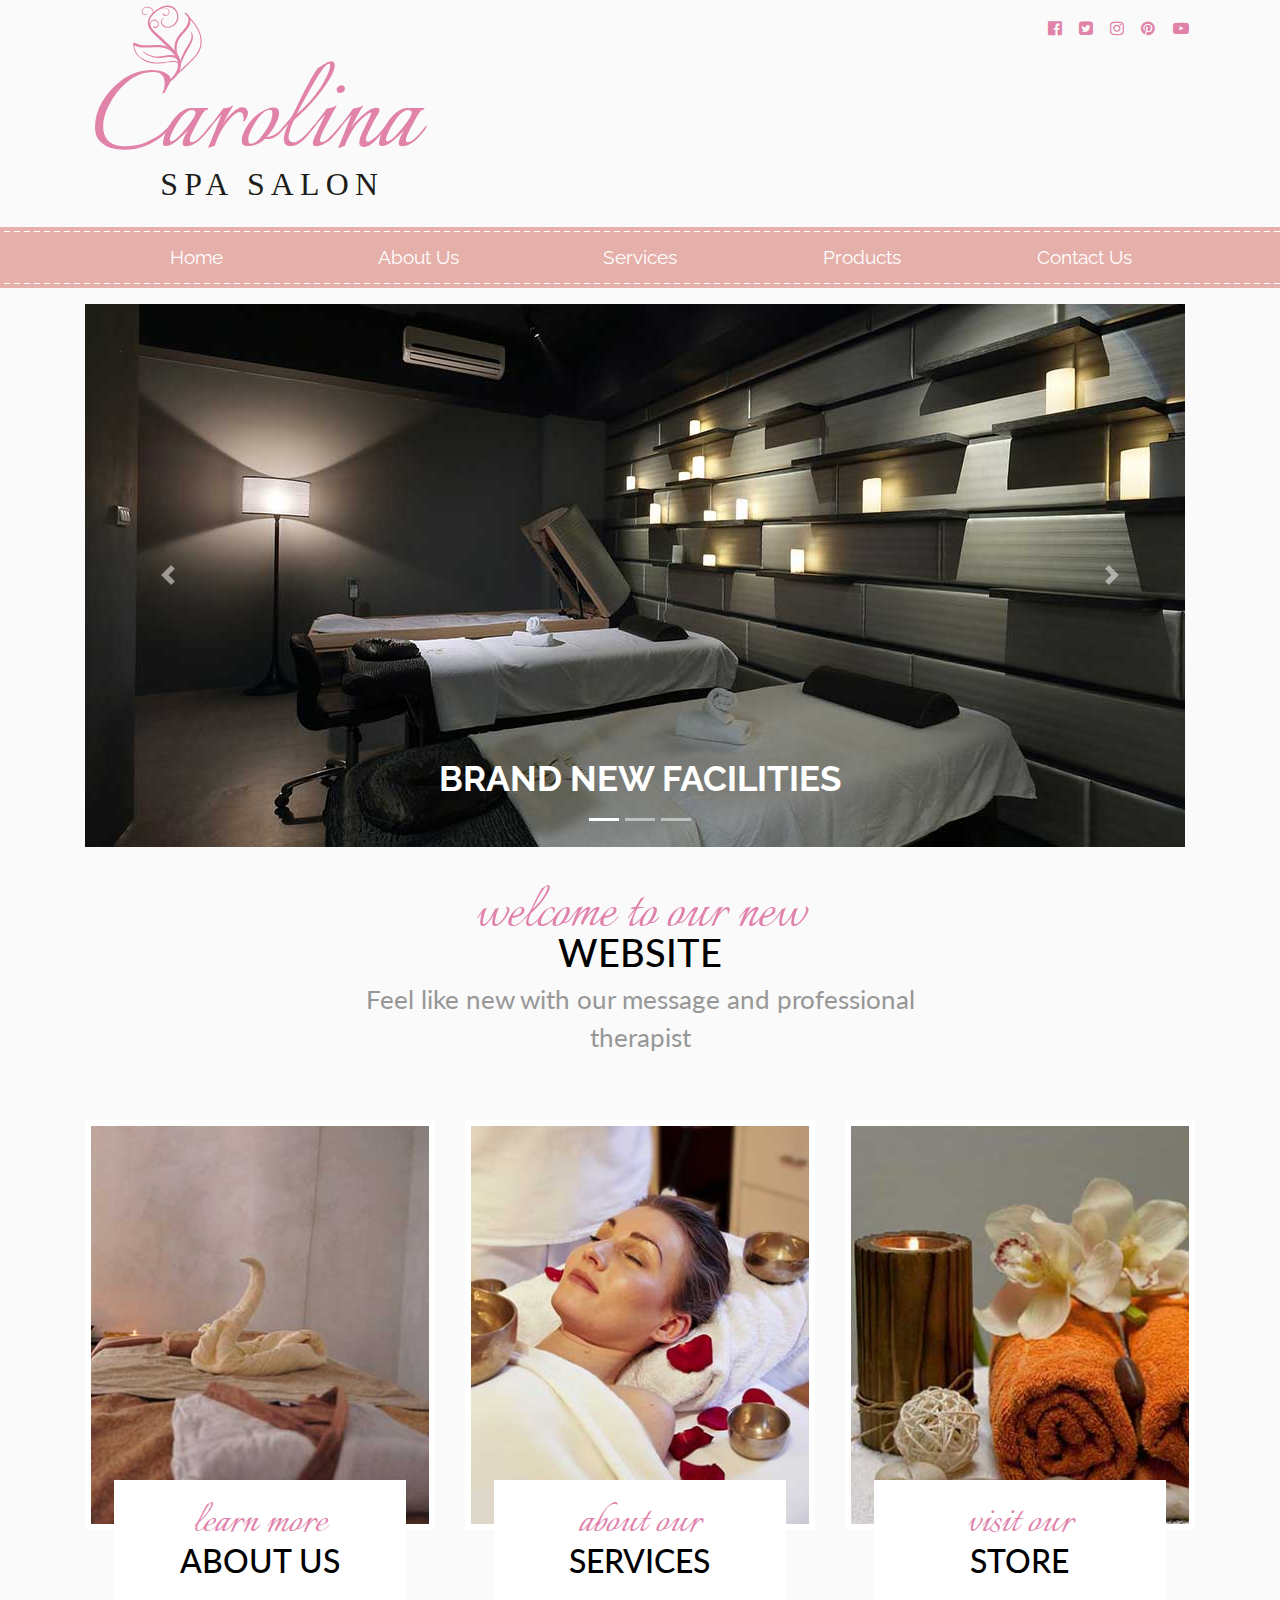
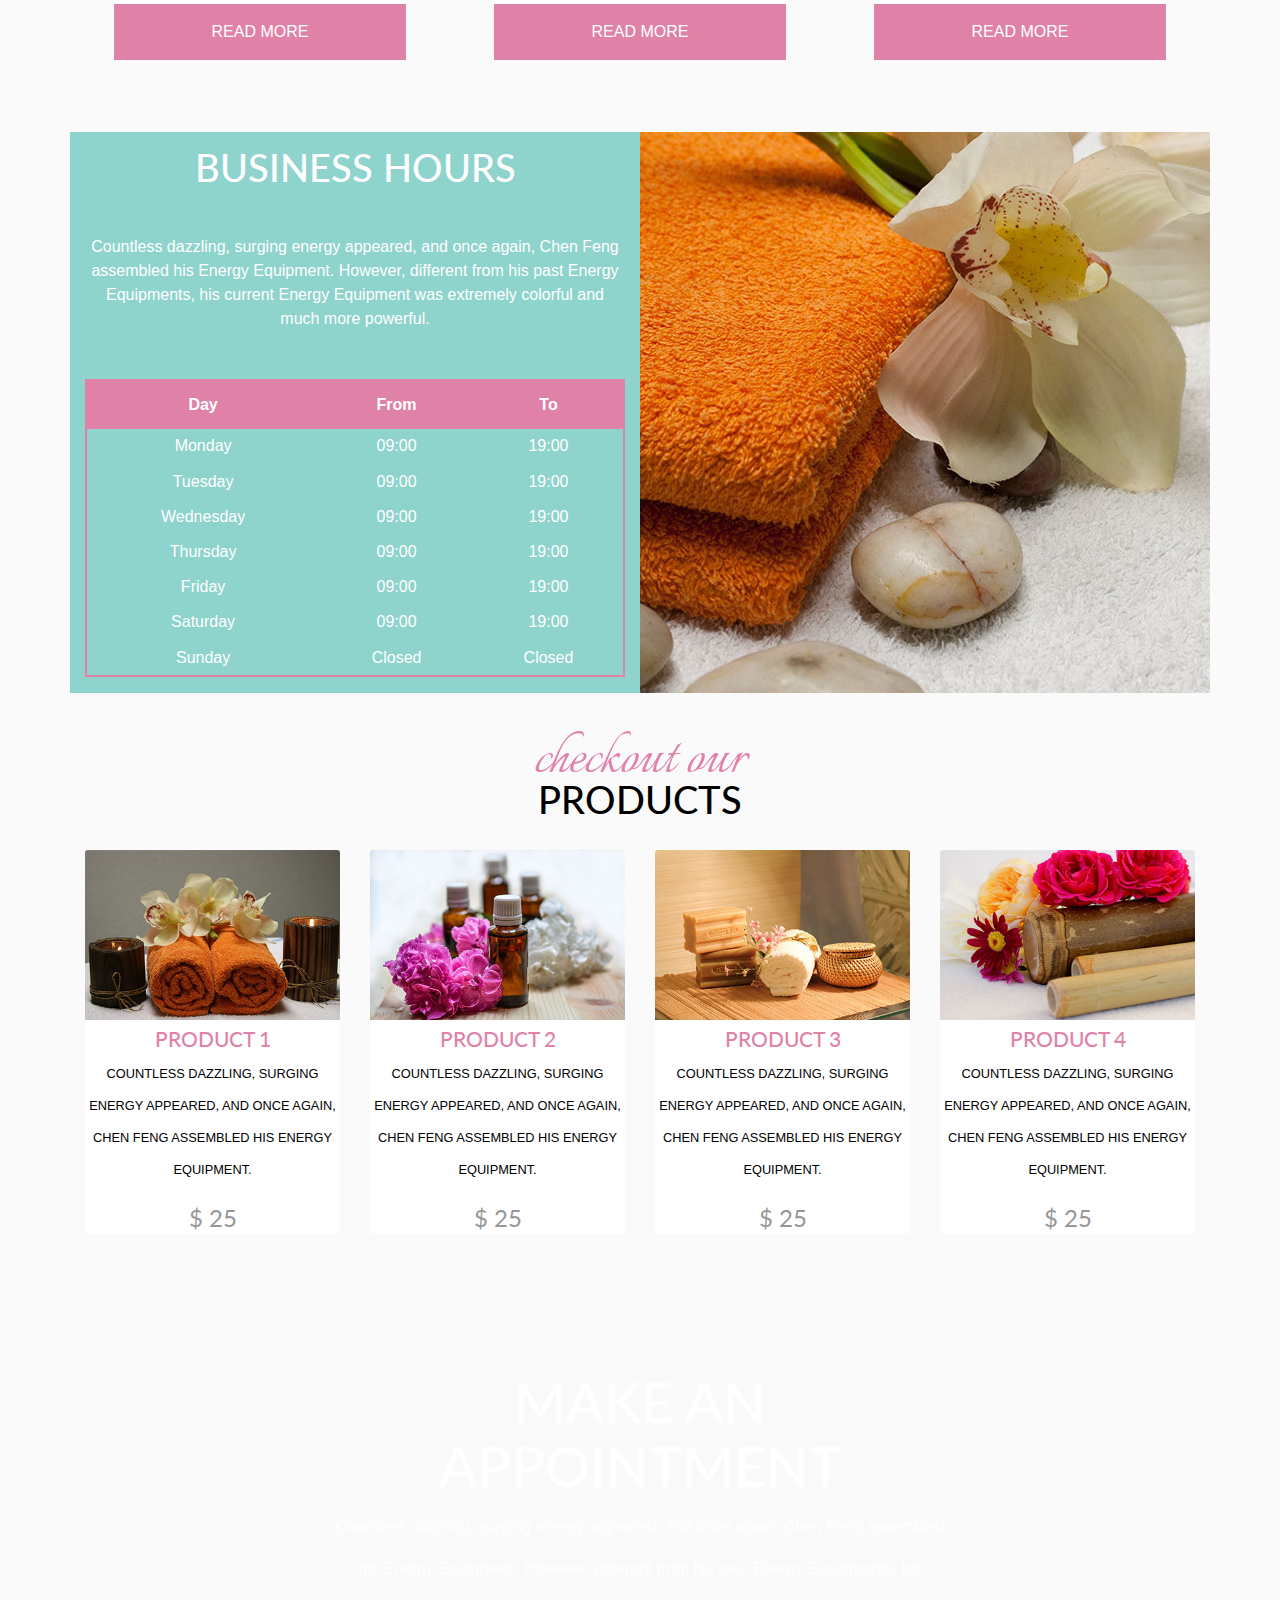
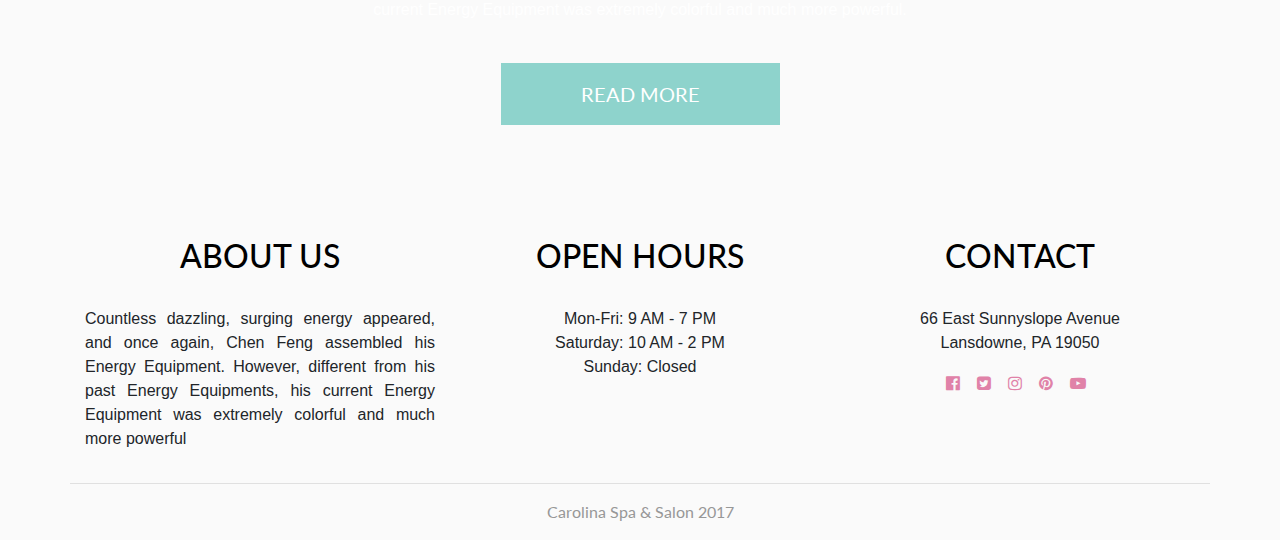
<file: index.html>
<!DOCTYPE html>
<html lang="en">
  <head>
    <meta charset="utf-8">
    <meta http-equiv="X-UA-Compatible" content="IE=edge">
    <meta name="viewport" content="width=device-width, initial-scale=1, shrink-to-fit=no">
    <link rel="stylesheet" href="css/bootstrap.min.css">
    <link rel="stylesheet" href="css/fontawesome.min.css">
    <link rel="stylesheet" href="css/fontawesome-all.min.css">
    <link rel="stylesheet" href="https://cdnjs.cloudflare.com/ajax/libs/font-awesome/4.7.0/css/font-awesome.min.css">
    <link href="https://fonts.googleapis.com/css?family=Italianno|Lato:400,700,900|Raleway:400,700" rel="stylesheet">
    <link rel="stylesheet" href="css/styles.css">
  </head>
  <body>
    <header class="site-header container">
      <div class="row justify-content-between">
        <div class="col-8 offset-2 col-lg-4 offset-lg-0">
          <img src="img/logo.svg" class="img-fluid mx-auto d-block">
        </div>
        <div class="col-12 col-lg-4">
          <nav class="socials text-center text-md-right pt-3">
            <ul class="">
              <li><a href="http://facebook.com"><span class="sr-only">Facebook</span></a></li>
              <li><a href="http://twitter.com"><span class="sr-only">Twitter</span></a></li>
              <li><a href="http://instagram.com"><span class="sr-only"> Instragram</span></a></li>
              <li><a href="http://pinterest.com"><span class="sr-only"> Pinterest</span></a></li>
              <li><a href="http://youtube.com"><span class="sr-only"> Youtube</span></a></li>
            </ul>
          </nav>
        </div>
      </div>
    </header>

    <div class="navigation mt-4 py-1">
      <nav class="main-nav py-1">
        <div class="container">
          <ul class="nav nav-justified flex-column flex-sm-row">
            <li class="nav-item">
              <a href="index.html" class="nav-link">Home</a>
            </li>
            <li class="nav-item">
              <a href="about.html" class="nav-link">About Us</a>
            </li>
            <li class="nav-item">
              <a href="#" class="nav-link">Services</a>
            </li>
            <li class="nav-item">
              <a href="#" class="nav-link">Products</a>
            </li>
            <li class="nav-item">
              <a href="#" class="nav-link">Contact Us</a>
            </li>
          </ul>
        </div>        
      </nav>
    </div>

    <div class="container">
      <div id="main-slider" class="carousel slide mt-3" data-ride="carousel">
        <ol class="carousel-indicators">
          <li data-target="#main-slider" data-slide-to="0" class="active"></li>
          <li data-target="#main-slider" data-slide-to="1"></li>
          <li data-target="#main-slider" data-slide-to="2"></li>
        </ol>

        <div class="carousel-inner" role="listbox">
          <div class="carousel-item active">
            <img src="img/slide_01.jpg" class="d-block img-fluid" alt="our facilities">
            <div class="carousel-caption d-none d-md-block">
              <h3 class="text-uppercase">Brand new Facilities</h3>
            </div>
          </div><!-- carousel item -->
          <div class="carousel-item">
            <img src="img/slide_02.jpg" class="d-block img-fluid" alt="our facilities">
            <div class="carousel-caption d-none d-md-block">
              <h3 class="text-uppercase">Learn About our Services</h3>
            </div>
          </div><!-- carousel item -->
          <div class="carousel-item">
            <img src="img/slide_03.jpg" class="d-block img-fluid" alt="our facilities">
            <div class="carousel-caption d-none d-md-block">
              <h3 class="text-uppercase">New Website 2 for 1 in all services</h3>
            </div>
          </div><!-- carousel item -->
        </div><!-- carousel inner -->

        <a href="#main-slider" class="carousel-control-prev" data-slide="prev">
          <span class="carousel-control-prev-icon" aria-hidden="true"></span>
          <span class="sr-only">Previous</span>
        </a>
        <a href="#main-slider" class="carousel-control-next" data-slide="next">
          <span class="carousel-control-next-icon" aria-hidden="true"></span>
          <span class="sr-only">Next</span>
        </a>
      </div>
    </div>



    <section class="new-website py-5">
      <h2 class="text-center text-uppercase"><span class="text-lowercase"> Welcome to our new</span> website</h2>
      <p class="text-center">Feel like new with our message and professional <br> therapist</p>
    </section>
    
    <div class="container pb-5">
      <div class="row">
        <div class="col-md-4 col-12 text-center mb-4 mb-md-4">
          <div class="image-links">
            <img class="img-fluid" src="img/service_01.jpg">
            <div class="row no-gutters">
              <div class="col-8 offset-2 col-md-10 offset-md-1 image-info pt-4">
                <h3 class="text-center text-uppercase"><span class="text-lowercase"> Learn more </span> about us</h3>
                <a href="#" class="btn btn-success text-uppercase btn-block mt-4 py-3">Read more</a>
              </div>
            </div>
          </div>
        </div><!-- col-md-4 -->
        <div class="col-md-4 col-12 text-center mb-4 mb-md-4">
          <div class="image-links">
            <img class="img-fluid" src="img/service_02.jpg">
            <div class="row no-gutters">
              <div class="col-8 offset-2 col-md-10 offset-md-1 image-info pt-4">
                <h3 class="text-center text-uppercase"><span class="text-lowercase"> About our </span> Services</h3>
                <a href="#" class="btn btn-success text-uppercase btn-block mt-4 py-3">Read more</a>
              </div>
            </div>
          </div>
        </div><!-- col-md-4 -->
        <div class="col-md-4 col-12 text-center mb-4 mb-md-4">
          <div class="image-links">
            <img class="img-fluid" src="img/service_03.jpg">
            <div class="row no-gutters">
              <div class="col-8 offset-2 col-md-10 offset-md-1 image-info pt-4">
                <h3 class="text-center text-uppercase"><span class="text-lowercase"> Visit our</span> Store</h3>
                <a href="#" class="btn btn-success text-uppercase btn-block mt-4 py-3">Read more</a>
              </div>
            </div>
          </div>
        </div><!-- col-md-4 -->
      </div>
    </div>

    <div class="business-hours">
      <div class="container">
        <div class="row">
          <div class="col-md-6 pt-3 first-div">
            <h2 class="text-center text-uppercase">Business Hours</h2>
            <p class="text-center mt-5">
              Countless dazzling, surging energy appeared, and once again, Chen Feng assembled his Energy Equipment. However, different from his past Energy Equipments, his current Energy Equipment was extremely colorful and much more powerful.
            </p>
             <table class="table table-hover text-center mt-5">
                <thead class="table-danger">
                    <tr>
                        <th class="text-center">Day</th>
                        <th class="text-center">From</th>
                        <th class="text-center">To</th>
                    </tr>
                </thead>
                <tbody>
                    <tr>
                        <td>Monday</td>
                        <td>09:00</td>
                        <td>19:00</td>
                    </tr>
                    <tr>
                        <td>Tuesday</td>
                        <td>09:00</td>
                        <td>19:00</td>
                    </tr>
                    <tr>
                        <td>Wednesday</td>
                        <td>09:00</td>
                        <td>19:00</td>
                    </tr>
                    <tr>
                        <td>Thursday</td>
                        <td>09:00</td>
                        <td>19:00</td>
                    </tr>
                    <tr>
                        <td>Friday</td>
                        <td>09:00</td>
                        <td>19:00</td>
                    </tr>
                    <tr>
                        <td>Saturday</td>
                        <td>09:00</td>
                        <td>19:00</td>
                    </tr>
                    <tr>
                        <td>Sunday</td>
                        <td>Closed</td>
                        <td>Closed</td>
                    </tr>
                </tbody>
            </table>
          </div>
          <div class="col-md-6 background-hours">
            
          </div>
        </div>
      </div>
    </div>

    <div class="container products py-5">
      <h2 class="text-center text-uppercase"><span class="text-lowercase"> checkout our</span> Products</h2>

      <div class="row py-4">
        <div class="col-6 col-md-3 mb-5 mb-md-0">
          <div class="card">
            <a href="#">
              <img src="img/product_thumb_01.jpg" class="card-img-top img-fluid">
              <div class="card-block">
                <h3 class="card-title text-center text-uppercase mb-0">Product 1</h3>
                <p class="card-text text-center text-uppercase">Countless dazzling, surging energy appeared, and once again, Chen Feng assembled his Energy Equipment.</p>
                <p class="price text-center mb-0">$ 25</p>
              </div>
            </a>
          </div><!-- Card -->
        </div><!-- col-6 col-md-3-->
        <div class="col-6 col-md-3">
          <div class="card">
            <a href="#">
              <img src="img/product_thumb_02.jpg" class="card-img-top img-fluid">
              <div class="card-block">
                <h3 class="card-title text-center text-uppercase mb-0">Product 2</h3>
                <p class="card-text text-center text-uppercase">Countless dazzling, surging energy appeared, and once again, Chen Feng assembled his Energy Equipment.</p>
                <p class="price text-center mb-0">$ 25</p>
              </div>
            </a>
          </div><!-- Card -->
        </div><!-- col-6 col-md-3-->
        <div class="col-6 col-md-3">
          <div class="card">
            <a href="#">
              <img src="img/product_thumb_03.jpg" class="card-img-top img-fluid">
              <div class="card-block">
                <h3 class="card-title text-center text-uppercase mb-0">Product 3</h3>
                <p class="card-text text-center text-uppercase">Countless dazzling, surging energy appeared, and once again, Chen Feng assembled his Energy Equipment.</p>
                <p class="price text-center mb-0">$ 25</p>
              </div>
            </a>
          </div><!-- Card -->
        </div><!-- col-6 col-md-3-->
        <div class="col-6 col-md-3">
          <div class="card">
            <a href="#">
              <img src="img/product_thumb_04.jpg" class="card-img-top img-fluid">
              <div class="card-block">
                <h3 class="card-title text-center text-uppercase mb-0">Product 4</h3>
                <p class="card-text text-center text-uppercase">Countless dazzling, surging energy appeared, and once again, Chen Feng assembled his Energy Equipment.</p>
                <p class="price text-center mb-0">$ 25</p>
              </div>
            </a>
          </div><!-- Card -->
        </div><!-- col-6 col-md-3-->
      </div><!--row -->
    </div><!-- container -->

    <div class="appointment container-fluid py-5">
      <div class="row">
        <div class="col-12 col-md-8 offset-md-2 col-lg-6 offset-lg-3 py-3 text-center">
          <h3 class="text-uppercase">make an appointment</h3>
          <p>Countless dazzling, surging energy appeared, and once again, Chen Feng assembled his Energy Equipment. However, different from his past Energy Equipments, his current Energy Equipment was extremely colorful and much more powerful.</p>
          <a href="#" class="btn btn-primary btn-lg mt-3 text-uppercase">Read More</a>
        </div><!-- col-12 -->
      </div><!-- row -->
    </div><!-- appointment -->

    <footer class="site-footer pt-5">
      <div class="container">
        <div class="row">
          <div class="col-md-4">
            <h3 class="text-center text-uppercase pb-4">About Us</h3>
            <p class="text-justify">Countless dazzling, surging energy appeared, and once again, Chen Feng assembled his Energy Equipment. However, different from his past Energy Equipments, his current Energy Equipment was extremely colorful and much more powerful</p>
          </div>
          <div class="col-md-4 pb-4 pb-md-0">
            <h3 class="text-center text-uppercase pb-4">Open hours</h3>
            <p  class="text-center mb-0">Mon-Fri: 9 AM - 7 PM</p>
            <p class="text-center mb-0">Saturday: 10 AM - 2 PM</p>
            <p class="text-center mb-0">Sunday: Closed</p>
          </div>
          <div class="col-md-4 text-center">
            <h3 class="text-center text-uppercase pb-4">Contact</h3>
            <p  class="mb-0">66 East Sunnyslope Avenue</p>
            <p>Lansdowne, PA 19050</p>
            <div class="">
            <nav class="socials mr-5">
              <ul class=" text-center">
                <li><a href="http://facebook.com"><span class="sr-only">Facebook</span></a></li>
                <li><a href="http://twitter.com"><span class="sr-only">Twitter</span></a></li>
                <li><a href="http://instagram.com"><span class="sr-only"> Instragram</span></a></li>
                <li><a href="http://pinterest.com"><span class="sr-only"> Pinterest</span></a></li>
                <li><a href="http://youtube.com"><span class="sr-only"> Youtube</span></a></li>
              </ul>
            </nav>
          </div>
          </div>
          
          <hr class="w-100">
          <p class="copyright text-center w-100">Carolina Spa & Salon 2017</p>
        </div><!-- row -->
      </div><!-- container -->
    </footer>

    <script src="js/jquery.slim.js"></script>
    <script src="js/popper.js"></script>
    <script src="js/bootstrap.min.js"></script>
    <script src="js/scripts.js"></script>
  </body>
</html>
</file>
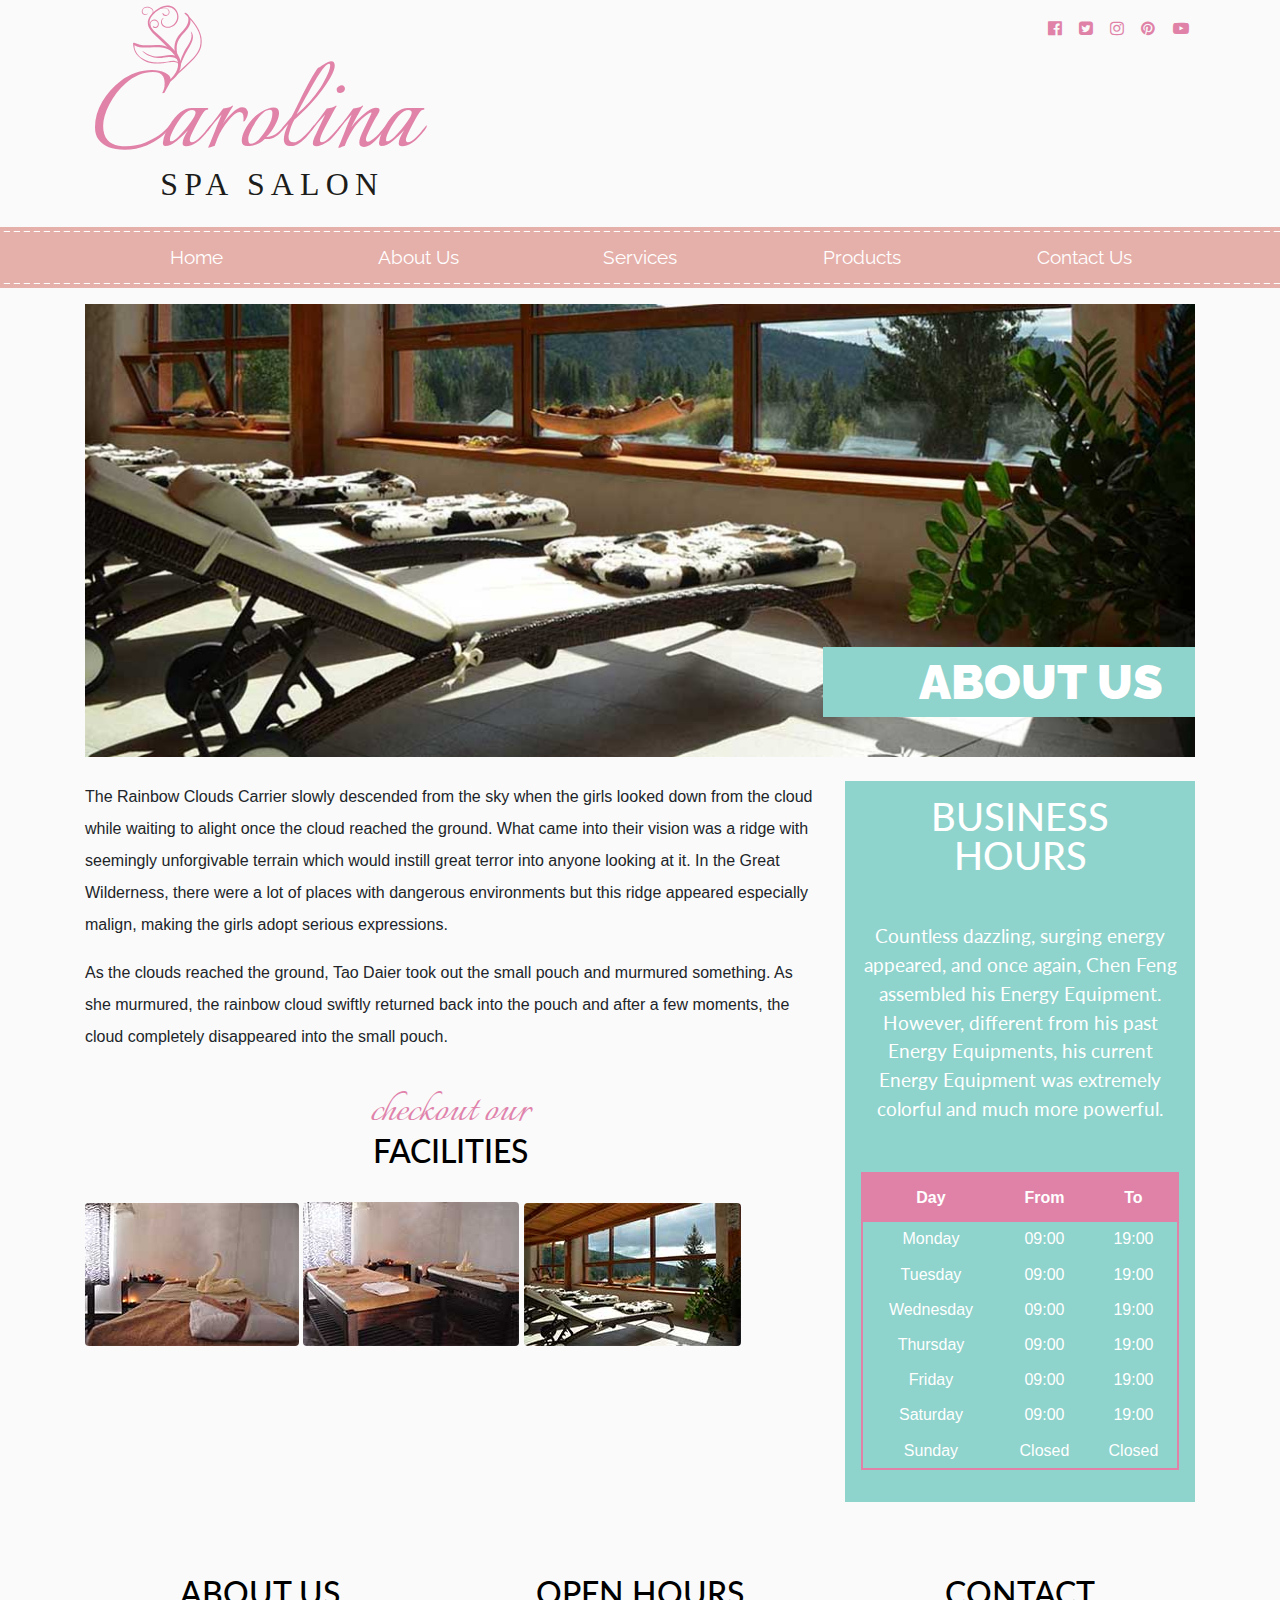
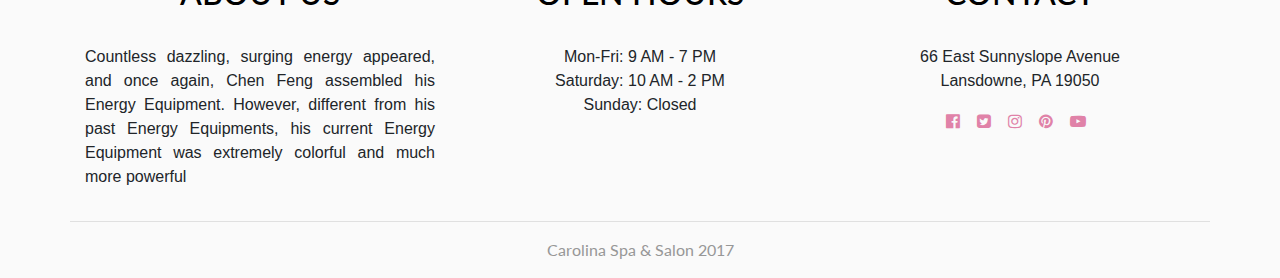
<file: about.html>
<!DOCTYPE html>
<html lang="en">
  <head>
    <meta charset="utf-8">
    <meta http-equiv="X-UA-Compatible" content="IE=edge">
    <meta name="viewport" content="width=device-width, initial-scale=1, shrink-to-fit=no">
    <link rel="stylesheet" href="css/bootstrap.min.css">
    <link rel="stylesheet" href="css/fontawesome.min.css">
    <link rel="stylesheet" href="css/fontawesome-all.min.css">
    <link rel="stylesheet" href="https://cdnjs.cloudflare.com/ajax/libs/font-awesome/4.7.0/css/font-awesome.min.css">
    <link href="https://fonts.googleapis.com/css?family=Italianno|Lato:400,700,900|Raleway:400,700" rel="stylesheet">
    <link rel="stylesheet" href="css/styles.css">
  </head>
  <body>
    <header class="site-header container">
      <div class="row justify-content-between">
        <div class="col-8 offset-2 col-lg-4 offset-lg-0">
          <a href="index.html">
            <img src="img/logo.svg" class="img-fluid mx-auto d-block">
          </a>
        </div>
        <div class="col-12 col-lg-4">
          <nav class="socials text-center text-md-right pt-3">
            <ul class="">
              <li><a href="http://facebook.com"><span class="sr-only">Facebook</span></a></li>
              <li><a href="http://twitter.com"><span class="sr-only">Twitter</span></a></li>
              <li><a href="http://instagram.com"><span class="sr-only"> Instragram</span></a></li>
              <li><a href="http://pinterest.com"><span class="sr-only"> Pinterest</span></a></li>
              <li><a href="http://youtube.com"><span class="sr-only"> Youtube</span></a></li>
            </ul>
          </nav>
        </div>
      </div>
    </header>

    <div class="navigation mt-4 py-1">
      <nav class="main-nav py-1">
        <div class="container">
          <ul class="nav nav-justified flex-column flex-sm-row">
            <li class="nav-item">
              <a href="index.html" class="nav-link">Home</a>
            </li>
            <li class="nav-item">
              <a href="about.html" class="nav-link">About Us</a>
            </li>
            <li class="nav-item">
              <a href="services.html" class="nav-link">Services</a>
            </li>
            <li class="nav-item">
              <a href=products.html" class="nav-link">Products</a>
            </li>
            <li class="nav-item">
              <a href="contact-us.html" class="nav-link">Contact Us</a>
            </li>
          </ul>
        </div>        
      </nav>
    </div>


    <div class="container pt-3">
      <div class="row no-gutters">
        <div class="col-12 hero">
          <img src="img/about_us.jpg" class="img-fluid">
          <h2 class="text-uppercase d-none d-md-block">About Us</h2>
        </div>
      </div>
    </div>

    <div class="container py-4">
      <div class="row">
        <main class="col-lg-8 main-content">
          <h2 class="d-md-none d-block text-uppercase text-center">About Us</h2>
          <p>
          The Rainbow Clouds Carrier slowly descended from the sky when the girls looked down from the cloud while waiting to alight once the cloud reached the ground. What came into their vision was a ridge with seemingly unforgivable terrain which would instill great terror into anyone looking at it. In the Great Wilderness, there were a lot of places with dangerous environments but this ridge appeared especially malign, making the girls adopt serious expressions.</p>
          <p>As the clouds reached the ground, Tao Daier took out the small pouch and murmured something. As she murmured, the rainbow cloud swiftly returned back into the pouch and after a few moments, the cloud completely disappeared into the small pouch.</p>

          <div class="facilities-gallery">


            <h3 class="text-center text-uppercase p-4"><span class="text-lowercase">Checkout our</span>Facilities</h3>
             <a href="#" data-target="#image_1" data-toggle="modal"> 
                <img src="img/gallery_thumb_01.jpg" class="rounded">
              </a>
              <a href="#" data-target="#image_2" data-toggle="modal"> 
                <img src="img/gallery_thumb_02.jpg" class="rounded">
              </a>
              <a href="#" data-target="#image_3" data-toggle="modal"> 
                <img src="img/gallery_thumb_03.jpg" class="rounded">
              </a>



              <div class="modal fade" id="image_1" tabindex="-1" role="dialog" aria-labelledby="image_1" aria-hidden="true">
                <div class="modal-dialog modal-lg" role="document">
                  <div class="modal-content">
                    <div class="modal-body">
                      <img src="img/gallery_large_01.jpg" class="img-fluid">
                    </div>
                  </div>
                </div>
              </div><!-- Modal -->
              <div class="modal fade" id="image_2" tabindex="-1" role="dialog" aria-labelledby="image_2" aria-hidden="true">
                <div class="modal-dialog modal-lg" role="document">
                  <div class="modal-content">
                    <div class="modal-body">
                      <img src="img/gallery_large_02.jpg" class="img-fluid">
                    </div>
                  </div>
                </div>
              </div><!-- Modal -->
              <div class="modal fade" id="image_3" tabindex="-1" role="dialog" aria-labelledby="image_3" aria-hidden="true">
                <div class="modal-dialog modal-lg" role="document">
                  <div class="modal-content">
                    <div class="modal-body">
                      <img src="img/gallery_large_03.jpg" class="img-fluid">
                    </div>
                  </div>
                </div>
              </div><!-- Modal -->
          </div>
        </main>
        <aside class="col-lg-4 pt-4 pt-lg-0">
          <div class="sidebar hours p-3">
            <h2 class="text-center text-uppercase">Business Hours</h2>
            <p class="text-center mt-5">
              Countless dazzling, surging energy appeared, and once again, Chen Feng assembled his Energy Equipment. However, different from his past Energy Equipments, his current Energy Equipment was extremely colorful and much more powerful.
            </p>
             <table class="table table-hover text-center mt-5">
                <thead class="table-danger">
                    <tr>
                        <th class="text-center">Day</th>
                        <th class="text-center">From</th>
                        <th class="text-center">To</th>
                    </tr>
                </thead>
                <tbody>
                    <tr>
                        <td>Monday</td>
                        <td>09:00</td>
                        <td>19:00</td>
                    </tr>
                    <tr>
                        <td>Tuesday</td>
                        <td>09:00</td>
                        <td>19:00</td>
                    </tr>
                    <tr>
                        <td>Wednesday</td>
                        <td>09:00</td>
                        <td>19:00</td>
                    </tr>
                    <tr>
                        <td>Thursday</td>
                        <td>09:00</td>
                        <td>19:00</td>
                    </tr>
                    <tr>
                        <td>Friday</td>
                        <td>09:00</td>
                        <td>19:00</td>
                    </tr>
                    <tr>
                        <td>Saturday</td>
                        <td>09:00</td>
                        <td>19:00</td>
                    </tr>
                    <tr>
                        <td>Sunday</td>
                        <td>Closed</td>
                        <td>Closed</td>
                    </tr>
                </tbody>
            </table>
          </div>
        </aside>
      </div>
    </div>





    <footer class="site-footer pt-5">
      <div class="container">
        <div class="row">
          <div class="col-md-4">
            <h3 class="text-center text-uppercase pb-4">About Us</h3>
            <p class="text-justify">Countless dazzling, surging energy appeared, and once again, Chen Feng assembled his Energy Equipment. However, different from his past Energy Equipments, his current Energy Equipment was extremely colorful and much more powerful</p>
          </div>
          <div class="col-md-4 pb-4 pb-md-0">
            <h3 class="text-center text-uppercase pb-4">Open hours</h3>
            <p  class="text-center mb-0">Mon-Fri: 9 AM - 7 PM</p>
            <p class="text-center mb-0">Saturday: 10 AM - 2 PM</p>
            <p class="text-center mb-0">Sunday: Closed</p>
          </div>
          <div class="col-md-4 text-center">
            <h3 class="text-center text-uppercase pb-4">Contact</h3>
            <p  class="mb-0">66 East Sunnyslope Avenue</p>
            <p>Lansdowne, PA 19050</p>
            <div class="">
            <nav class="socials mr-5">
              <ul class=" text-center">
                <li><a href="http://facebook.com"><span class="sr-only">Facebook</span></a></li>
                <li><a href="http://twitter.com"><span class="sr-only">Twitter</span></a></li>
                <li><a href="http://instagram.com"><span class="sr-only"> Instragram</span></a></li>
                <li><a href="http://pinterest.com"><span class="sr-only"> Pinterest</span></a></li>
                <li><a href="http://youtube.com"><span class="sr-only"> Youtube</span></a></li>
              </ul>
            </nav>
          </div>
          </div>
          
          <hr class="w-100">
          <p class="copyright text-center w-100">Carolina Spa & Salon 2017</p>
        </div><!-- row -->
      </div><!-- container -->
    </footer>

    <script src="js/jquery.slim.js"></script>
    <script src="js/popper.js"></script>
    <script src="js/bootstrap.min.js"></script>
    <script src="js/scripts.js"></script>
  </body>
</html>
</file>
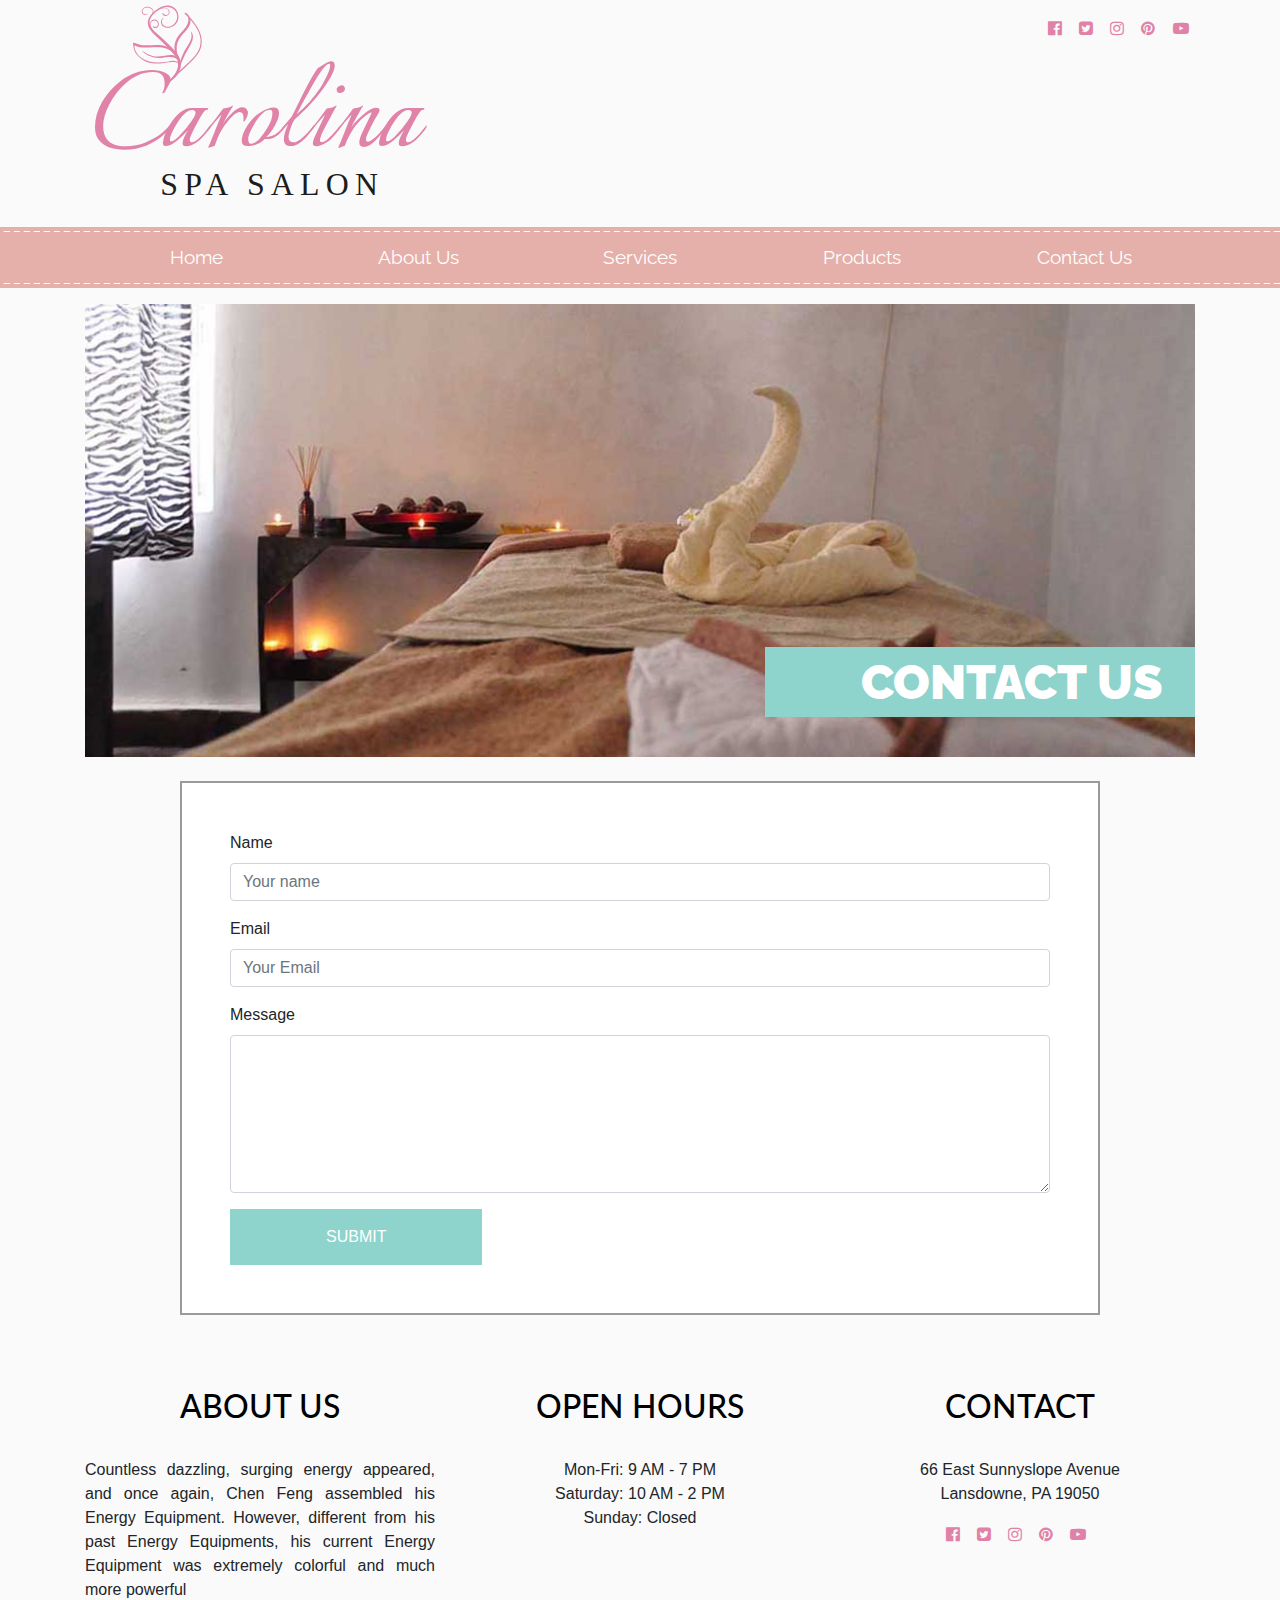
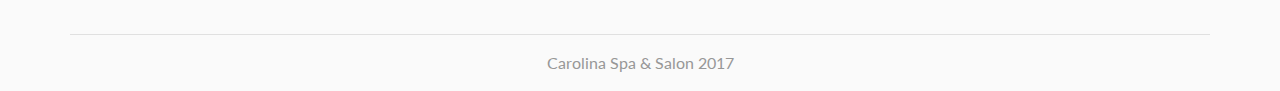
<file: contact-us.html>
<!DOCTYPE html>
<html lang="en">
  <head>
    <meta charset="utf-8">
    <meta http-equiv="X-UA-Compatible" content="IE=edge">
    <meta name="viewport" content="width=device-width, initial-scale=1, shrink-to-fit=no">
    <link rel="stylesheet" href="css/bootstrap.min.css">
    <link rel="stylesheet" href="css/fontawesome.min.css">
    <link rel="stylesheet" href="css/fontawesome-all.min.css">
    <link rel="stylesheet" href="https://cdnjs.cloudflare.com/ajax/libs/font-awesome/4.7.0/css/font-awesome.min.css">
    <link href="https://fonts.googleapis.com/css?family=Italianno|Lato:400,700,900|Raleway:400,700" rel="stylesheet">
    <link rel="stylesheet" href="css/styles.css">
  </head>
  <body>
    <header class="site-header container">
      <div class="row justify-content-between">
        <div class="col-8 offset-2 col-lg-4 offset-lg-0">
          <a href="index.html">
            <img src="img/logo.svg" class="img-fluid mx-auto d-block">
          </a>
        </div>
        <div class="col-12 col-lg-4">
          <nav class="socials text-center text-md-right pt-3">
            <ul class="">
              <li><a href="http://facebook.com"><span class="sr-only">Facebook</span></a></li>
              <li><a href="http://twitter.com"><span class="sr-only">Twitter</span></a></li>
              <li><a href="http://instagram.com"><span class="sr-only"> Instragram</span></a></li>
              <li><a href="http://pinterest.com"><span class="sr-only"> Pinterest</span></a></li>
              <li><a href="http://youtube.com"><span class="sr-only"> Youtube</span></a></li>
            </ul>
          </nav>
        </div>
      </div>
    </header>

    <div class="navigation mt-4 py-1">
      <nav class="main-nav py-1">
        <div class="container">
          <ul class="nav nav-justified flex-column flex-sm-row">
            <li class="nav-item">
              <a href="index.html" class="nav-link">Home</a>
            </li>
            <li class="nav-item">
              <a href="about.html" class="nav-link">About Us</a>
            </li>
            <li class="nav-item">
              <a href="services.html" class="nav-link">Services</a>
            </li>
            <li class="nav-item">
              <a href="products.html" class="nav-link">Products</a>
            </li>
            <li class="nav-item">
              <a href="#" class="nav-link">Contact Us</a>
            </li>
          </ul>
        </div>        
      </nav>
    </div>


    <div class="container pt-3">
      <div class="row no-gutters">
        <div class="col-12 hero">
          <img src="img/contact_us.jpg" class="img-fluid">
          <h2 class="text-uppercase d-none d-md-block">Contact Us</h2>
        </div>
      </div>
    </div>

    <div class="container py-4 products">
      <div class="row">
        <main class="col-12 col-md-10 offset-md-1 main-content">
          <h2 class="d-md-none d-block text-uppercase text-center">Contact Us</h2>
          <form action="" class="p-5 contact_form">
            <div class="form-group">
              <label for="name">Name</label>
              <input type="text" class="form-control" id="name" name="name" placeholder="Your name" required>
            </div>
            <div class="form-group">
              <label for="email">Email</label>
              <input type="email" class="form-control" id="email" name="email" placeholder="Your Email" required>
            </div>
            <div class="form-group">
              <label for="message">Message</label>
              <textarea class="form-control" id="message" name="message" rows="6"></textarea>
            </div>
            <input type="submit" name="submit" class="btn btn-primary text-uppercase" value="Submit">
          </form>
        </main>
      </div>
    </div>




    <footer class="site-footer pt-5">
      <div class="container">
        <div class="row">
          <div class="col-md-4">
            <h3 class="text-center text-uppercase pb-4">About Us</h3>
            <p class="text-justify">Countless dazzling, surging energy appeared, and once again, Chen Feng assembled his Energy Equipment. However, different from his past Energy Equipments, his current Energy Equipment was extremely colorful and much more powerful</p>
          </div>
          <div class="col-md-4 pb-4 pb-md-0">
            <h3 class="text-center text-uppercase pb-4">Open hours</h3>
            <p  class="text-center mb-0">Mon-Fri: 9 AM - 7 PM</p>
            <p class="text-center mb-0">Saturday: 10 AM - 2 PM</p>
            <p class="text-center mb-0">Sunday: Closed</p>
          </div>
          <div class="col-md-4 text-center">
            <h3 class="text-center text-uppercase pb-4">Contact</h3>
            <p  class="mb-0">66 East Sunnyslope Avenue</p>
            <p>Lansdowne, PA 19050</p>
            <div class="">
            <nav class="socials mr-5">
              <ul class=" text-center">
                <li><a href="http://facebook.com"><span class="sr-only">Facebook</span></a></li>
                <li><a href="http://twitter.com"><span class="sr-only">Twitter</span></a></li>
                <li><a href="http://instagram.com"><span class="sr-only"> Instragram</span></a></li>
                <li><a href="http://pinterest.com"><span class="sr-only"> Pinterest</span></a></li>
                <li><a href="http://youtube.com"><span class="sr-only"> Youtube</span></a></li>
              </ul>
            </nav>
          </div>
          </div>
          
          <hr class="w-100">
          <p class="copyright text-center w-100">Carolina Spa & Salon 2017</p>
        </div><!-- row -->
      </div><!-- container -->
    </footer>

    <script src="js/jquery.slim.js"></script>
    <script src="js/popper.js"></script>
    <script src="js/bootstrap.min.js"></script>
    <script src="js/scripts.js"></script>
  </body>
</html>
</file>
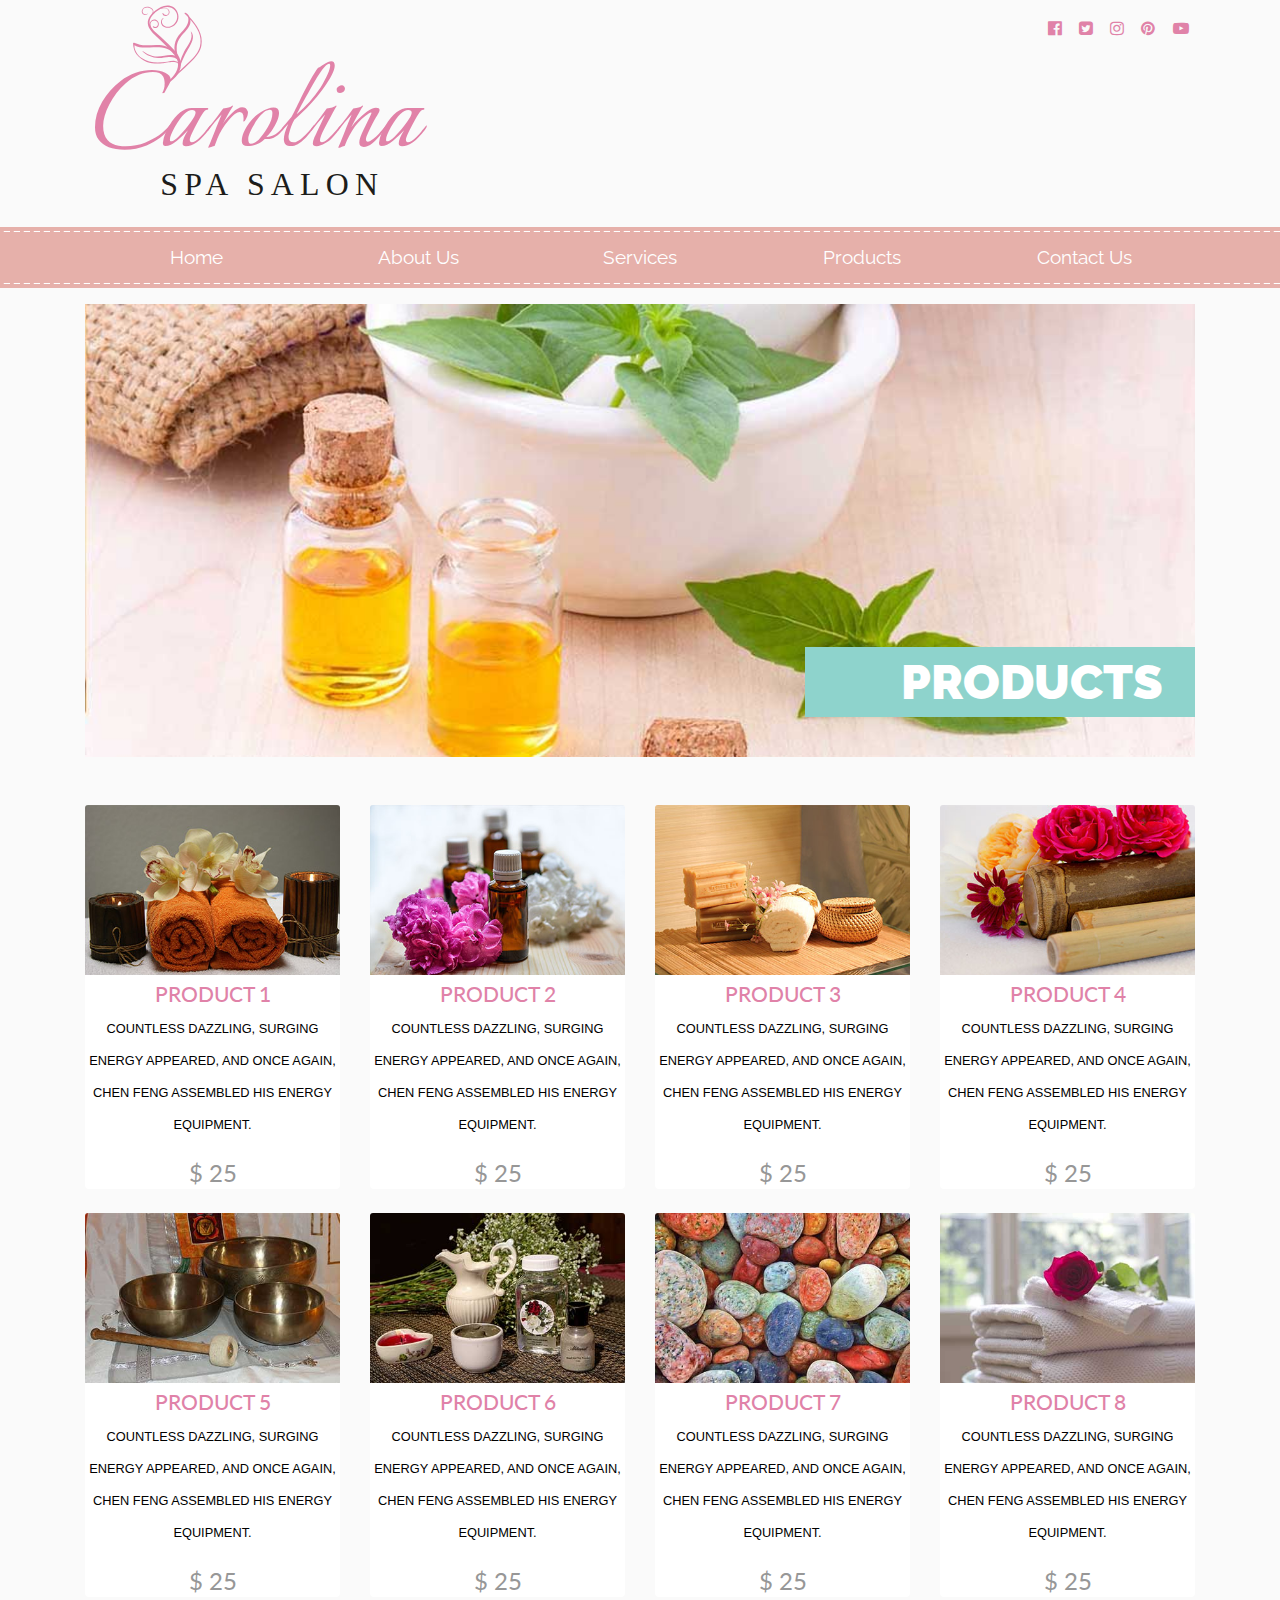
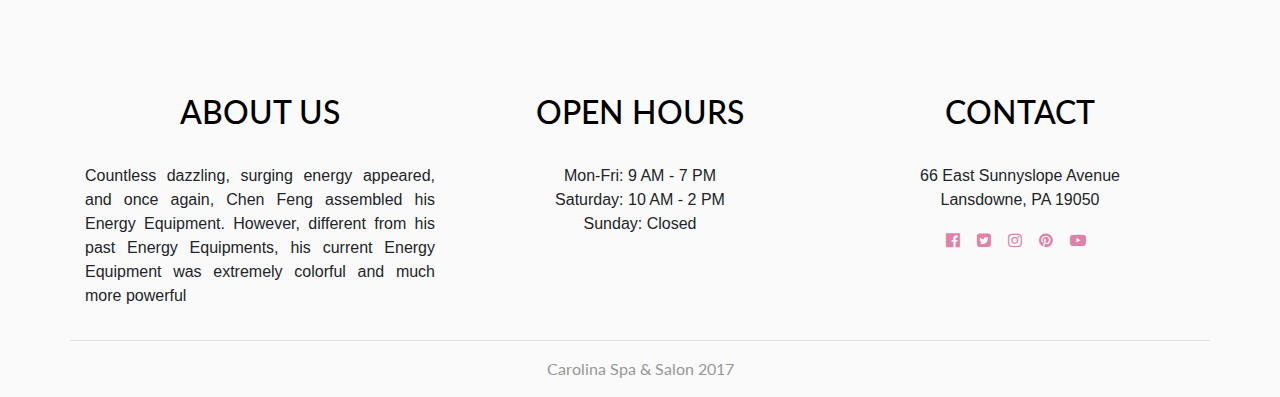
<file: products.html>
<!DOCTYPE html>
<html lang="en">
  <head>
    <meta charset="utf-8">
    <meta http-equiv="X-UA-Compatible" content="IE=edge">
    <meta name="viewport" content="width=device-width, initial-scale=1, shrink-to-fit=no">
    <link rel="stylesheet" href="css/bootstrap.min.css">
    <link rel="stylesheet" href="css/fontawesome.min.css">
    <link rel="stylesheet" href="css/fontawesome-all.min.css">
    <link rel="stylesheet" href="https://cdnjs.cloudflare.com/ajax/libs/font-awesome/4.7.0/css/font-awesome.min.css">
    <link href="https://fonts.googleapis.com/css?family=Italianno|Lato:400,700,900|Raleway:400,700" rel="stylesheet">
    <link rel="stylesheet" href="css/styles.css">
  </head>
  <body>
    <header class="site-header container">
      <div class="row justify-content-between">
        <div class="col-8 offset-2 col-lg-4 offset-lg-0">
          <a href="index.html">
            <img src="img/logo.svg" class="img-fluid mx-auto d-block">
          </a>
        </div>
        <div class="col-12 col-lg-4">
          <nav class="socials text-center text-md-right pt-3">
            <ul class="">
              <li><a href="http://facebook.com"><span class="sr-only">Facebook</span></a></li>
              <li><a href="http://twitter.com"><span class="sr-only">Twitter</span></a></li>
              <li><a href="http://instagram.com"><span class="sr-only"> Instragram</span></a></li>
              <li><a href="http://pinterest.com"><span class="sr-only"> Pinterest</span></a></li>
              <li><a href="http://youtube.com"><span class="sr-only"> Youtube</span></a></li>
            </ul>
          </nav>
        </div>
      </div>
    </header>

    <div class="navigation mt-4 py-1">
      <nav class="main-nav py-1">
        <div class="container">
          <ul class="nav nav-justified flex-column flex-sm-row">
            <li class="nav-item">
              <a href="index.html" class="nav-link">Home</a>
            </li>
            <li class="nav-item">
              <a href="about.html" class="nav-link">About Us</a>
            </li>
            <li class="nav-item">
              <a href="services.html" class="nav-link">Services</a>
            </li>
            <li class="nav-item">
              <a href="products.html" class="nav-link">Products</a>
            </li>
            <li class="nav-item">
              <a href="contact-us.html" class="nav-link">Contact Us</a>
            </li>
          </ul>
        </div>        
      </nav>
    </div>


    <div class="container pt-3">
      <div class="row no-gutters">
        <div class="col-12 hero">
          <img src="img/store.jpg" class="img-fluid">
          <h2 class="text-uppercase d-none d-md-block">Products</h2>
        </div>
      </div>
    </div>

    <div class="container py-4 products">
      <div class="row">
        <main class="col-12 main-content">
          <h2 class="d-md-none d-block text-uppercase text-center">Products</h2>
          <div class="row py-4">
        <div class="col-6 col-md-3 mb-5 mb-md-0">
          <div class="card">
            <a href="#">
              <img src="img/product_thumb_01.jpg" class="card-img-top img-fluid">
              <div class="card-block">
                <h3 class="card-title text-center text-uppercase mb-0">Product 1</h3>
                <p class="card-text text-center text-uppercase">Countless dazzling, surging energy appeared, and once again, Chen Feng assembled his Energy Equipment.</p>
                <p class="price text-center mb-0">$ 25</p>
              </div>
            </a>
          </div><!-- Card -->
        </div><!-- col-6 col-md-3-->
        <div class="col-6 col-md-3">
          <div class="card">
            <a href="#">
              <img src="img/product_thumb_02.jpg" class="card-img-top img-fluid">
              <div class="card-block">
                <h3 class="card-title text-center text-uppercase mb-0">Product 2</h3>
                <p class="card-text text-center text-uppercase">Countless dazzling, surging energy appeared, and once again, Chen Feng assembled his Energy Equipment.</p>
                <p class="price text-center mb-0">$ 25</p>
              </div>
            </a>
          </div><!-- Card -->
        </div><!-- col-6 col-md-3-->
        <div class="col-6 col-md-3">
          <div class="card">
            <a href="#">
              <img src="img/product_thumb_03.jpg" class="card-img-top img-fluid">
              <div class="card-block">
                <h3 class="card-title text-center text-uppercase mb-0">Product 3</h3>
                <p class="card-text text-center text-uppercase">Countless dazzling, surging energy appeared, and once again, Chen Feng assembled his Energy Equipment.</p>
                <p class="price text-center mb-0">$ 25</p>
              </div>
            </a>
          </div><!-- Card -->
        </div><!-- col-6 col-md-3-->
        <div class="col-6 col-md-3">
          <div class="card">
            <a href="#">
              <img src="img/product_thumb_04.jpg" class="card-img-top img-fluid">
              <div class="card-block">
                <h3 class="card-title text-center text-uppercase mb-0">Product 4</h3>
                <p class="card-text text-center text-uppercase">Countless dazzling, surging energy appeared, and once again, Chen Feng assembled his Energy Equipment.</p>
                <p class="price text-center mb-0">$ 25</p>
              </div>
            </a>
          </div><!-- Card -->
        </div><!-- col-6 col-md-3-->
        <div class="w-100"></div>
        <div class="col-6 col-md-3 mb-5 mb-md-0 mt-4">
          <div class="card">
            <a href="#">
              <img src="img/product_thumb_05.jpg" class="card-img-top img-fluid">
              <div class="card-block">
                <h3 class="card-title text-center text-uppercase mb-0">Product 5</h3>
                <p class="card-text text-center text-uppercase">Countless dazzling, surging energy appeared, and once again, Chen Feng assembled his Energy Equipment.</p>
                <p class="price text-center mb-0">$ 25</p>
              </div>
            </a>
          </div><!-- Card -->
        </div><!-- col-6 col-md-3-->
        <div class="col-6 col-md-3 mt-4">
          <div class="card">
            <a href="#">
              <img src="img/product_thumb_06.jpg" class="card-img-top img-fluid">
              <div class="card-block">
                <h3 class="card-title text-center text-uppercase mb-0">Product 6</h3>
                <p class="card-text text-center text-uppercase">Countless dazzling, surging energy appeared, and once again, Chen Feng assembled his Energy Equipment.</p>
                <p class="price text-center mb-0">$ 25</p>
              </div>
            </a>
          </div><!-- Card -->
        </div><!-- col-6 col-md-3-->
        <div class="col-6 col-md-3 mt-4">
          <div class="card">
            <a href="#">
              <img src="img/product_thumb_07.jpg" class="card-img-top img-fluid">
              <div class="card-block">
                <h3 class="card-title text-center text-uppercase mb-0">Product 7</h3>
                <p class="card-text text-center text-uppercase">Countless dazzling, surging energy appeared, and once again, Chen Feng assembled his Energy Equipment.</p>
                <p class="price text-center mb-0">$ 25</p>
              </div>
            </a>
          </div><!-- Card -->
        </div><!-- col-6 col-md-3-->
        <div class="col-6 col-md-3 mt-4">
          <div class="card">
            <a href="#">
              <img src="img/product_thumb_08.jpg" class="card-img-top img-fluid">
              <div class="card-block">
                <h3 class="card-title text-center text-uppercase mb-0">Product 8</h3>
                <p class="card-text text-center text-uppercase">Countless dazzling, surging energy appeared, and once again, Chen Feng assembled his Energy Equipment.</p>
                <p class="price text-center mb-0">$ 25</p>
              </div>
            </a>
          </div><!-- Card -->
        </div><!-- col-6 col-md-3-->
      </div><!--row -->


      
        </main>
      </div>
    </div>




    <footer class="site-footer pt-5">
      <div class="container">
        <div class="row">
          <div class="col-md-4">
            <h3 class="text-center text-uppercase pb-4">About Us</h3>
            <p class="text-justify">Countless dazzling, surging energy appeared, and once again, Chen Feng assembled his Energy Equipment. However, different from his past Energy Equipments, his current Energy Equipment was extremely colorful and much more powerful</p>
          </div>
          <div class="col-md-4 pb-4 pb-md-0">
            <h3 class="text-center text-uppercase pb-4">Open hours</h3>
            <p  class="text-center mb-0">Mon-Fri: 9 AM - 7 PM</p>
            <p class="text-center mb-0">Saturday: 10 AM - 2 PM</p>
            <p class="text-center mb-0">Sunday: Closed</p>
          </div>
          <div class="col-md-4 text-center">
            <h3 class="text-center text-uppercase pb-4">Contact</h3>
            <p  class="mb-0">66 East Sunnyslope Avenue</p>
            <p>Lansdowne, PA 19050</p>
            <div class="">
            <nav class="socials mr-5">
              <ul class=" text-center">
                <li><a href="http://facebook.com"><span class="sr-only">Facebook</span></a></li>
                <li><a href="http://twitter.com"><span class="sr-only">Twitter</span></a></li>
                <li><a href="http://instagram.com"><span class="sr-only"> Instragram</span></a></li>
                <li><a href="http://pinterest.com"><span class="sr-only"> Pinterest</span></a></li>
                <li><a href="http://youtube.com"><span class="sr-only"> Youtube</span></a></li>
              </ul>
            </nav>
          </div>
          </div>
          
          <hr class="w-100">
          <p class="copyright text-center w-100">Carolina Spa & Salon 2017</p>
        </div><!-- row -->
      </div><!-- container -->
    </footer>

    <script src="js/jquery.slim.js"></script>
    <script src="js/popper.js"></script>
    <script src="js/bootstrap.min.js"></script>
    <script src="js/scripts.js"></script>
  </body>
</html>
</file>
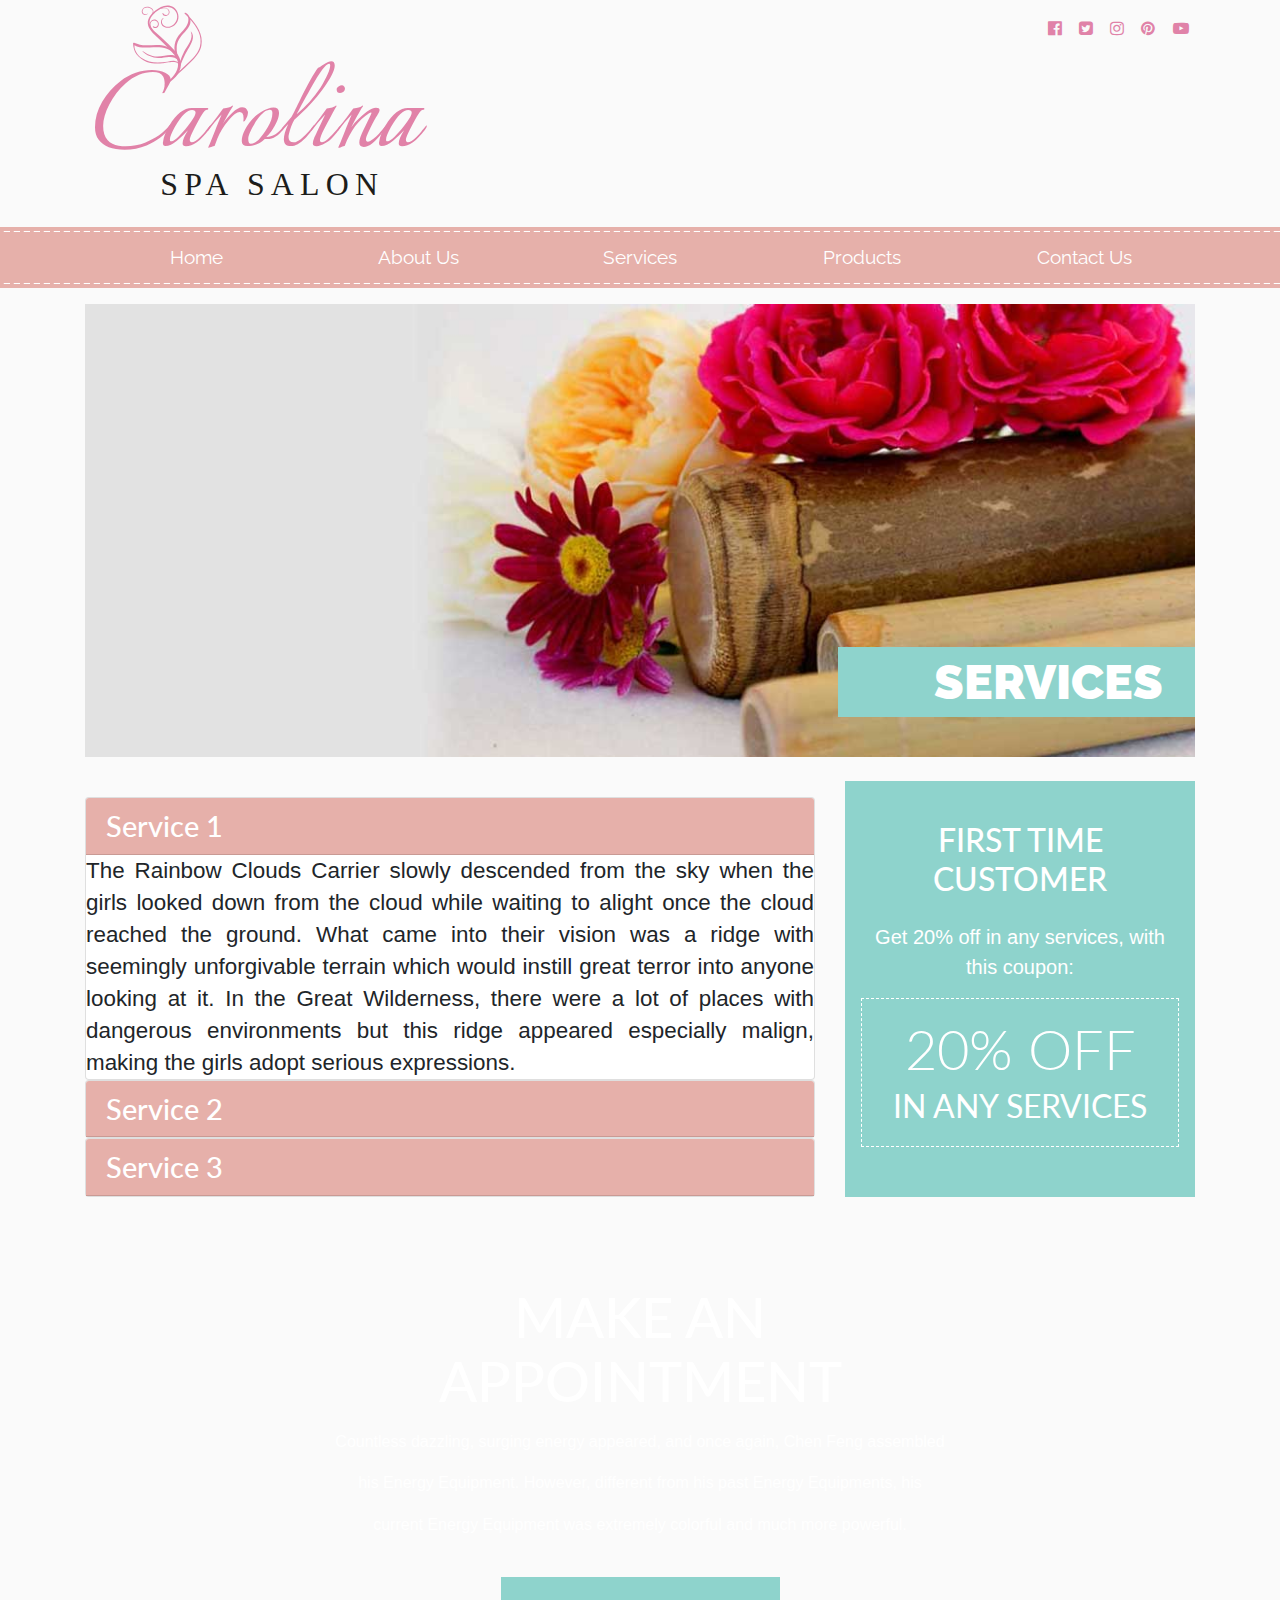
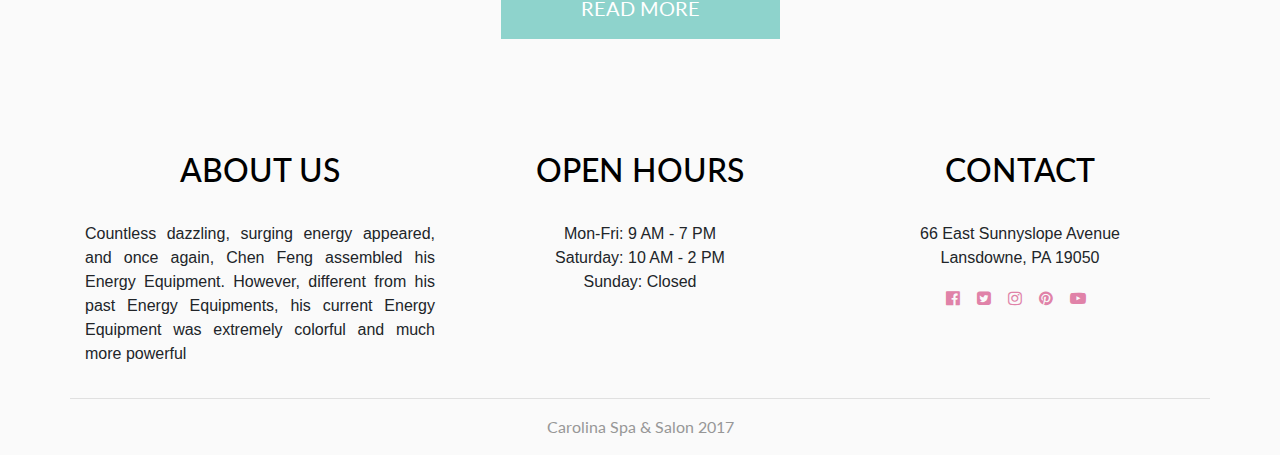
<file: services.html>
<!DOCTYPE html>
<html lang="en">
  <head>
    <meta charset="utf-8">
    <meta http-equiv="X-UA-Compatible" content="IE=edge">
    <meta name="viewport" content="width=device-width, initial-scale=1, shrink-to-fit=no">
    <link rel="stylesheet" href="css/bootstrap.min.css">
    <link rel="stylesheet" href="css/fontawesome.min.css">
    <link rel="stylesheet" href="css/fontawesome-all.min.css">
    <link rel="stylesheet" href="https://cdnjs.cloudflare.com/ajax/libs/font-awesome/4.7.0/css/font-awesome.min.css">
    <link href="https://fonts.googleapis.com/css?family=Italianno|Lato:400,700,900|Raleway:400,700" rel="stylesheet">
    <link rel="stylesheet" href="css/styles.css">
  </head>
  <body>
    <header class="site-header container">
      <div class="row justify-content-between">
        <div class="col-8 offset-2 col-lg-4 offset-lg-0">
          <a href="index.html">
            <img src="img/logo.svg" class="img-fluid mx-auto d-block">
          </a>
        </div>
        <div class="col-12 col-lg-4">
          <nav class="socials text-center text-md-right pt-3">
            <ul class="">
              <li><a href="http://facebook.com"><span class="sr-only">Facebook</span></a></li>
              <li><a href="http://twitter.com"><span class="sr-only">Twitter</span></a></li>
              <li><a href="http://instagram.com"><span class="sr-only"> Instragram</span></a></li>
              <li><a href="http://pinterest.com"><span class="sr-only"> Pinterest</span></a></li>
              <li><a href="http://youtube.com"><span class="sr-only"> Youtube</span></a></li>
            </ul>
          </nav>
        </div>
      </div>
    </header>

    <div class="navigation mt-4 py-1">
      <nav class="main-nav py-1">
        <div class="container">
          <ul class="nav nav-justified flex-column flex-sm-row">
            <li class="nav-item">
              <a href="index.html" class="nav-link">Home</a>
            </li>
            <li class="nav-item">
              <a href="about.html" class="nav-link">About Us</a>
            </li>
            <li class="nav-item">
              <a href="services.html" class="nav-link">Services</a>
            </li>
            <li class="nav-item">
              <a href="products.html" class="nav-link">Products</a>
            </li>
            <li class="nav-item">
              <a href="contact-us.html" class="nav-link">Contact Us</a>
            </li>
          </ul>
        </div>        
      </nav>
    </div>


    <div class="container pt-3">
      <div class="row no-gutters">
        <div class="col-12 hero">
          <img src="img/product_large_04.jpg" class="img-fluid">
          <h2 class="text-uppercase d-none d-md-block">Services</h2>
        </div>
      </div>
    </div>

    <div class="container py-4">
      <div class="row">
        <main class="col-lg-8 main-content">
          <h2 class="d-md-none d-block text-uppercase text-center">Services</h2>
          <p>

            <div id="services" role="tablist" aria-multiselectable="true">
              <div class="card">
                <div class="card-header py-2" role="tab" id="services-1">
                  <h3 class="mb-0">
                    <a data-toggle="collapse" data-parent="#services" href="#services-1desc" aria-expanded="true" aria-controls="services-1desc">Service 1</a>
                  </h3>
                </div>

                <div id="services-1desc" class="collapse show" role="tabpanel" aria-labelledby="services-1">
                  <div class="card-block text-justify">
                    The Rainbow Clouds Carrier slowly descended from the sky when the girls looked down from the cloud while waiting to alight once the cloud reached the ground. What came into their vision was a ridge with seemingly unforgivable terrain which would instill great terror into anyone looking at it. In the Great Wilderness, there were a lot of places with dangerous environments but this ridge appeared especially malign, making the girls adopt serious expressions.
                  </div>
                </div><!-- service-1 Disc -->
              </div><!-- Card -->
              <div class="card">
                <div class="card-header py-2" role="tab" id="services-2">
                  <h3 class="mb-0">
                    <a class="collapsed" data-toggle="collapse" data-parent="#services" href="#services-2desc" aria-expanded="true" aria-controls="services-2desc">Service 2</a>
                  </h3>
                </div>

                <div id="services-2desc" class="collapse" role="tabpanel" aria-labelledby="services-2">
                  <div class="card-block text-justify">
                    The Rainbow Clouds Carrier slowly descended from the sky when the girls looked down from the cloud while waiting to alight once the cloud reached the ground. What came into their vision was a ridge with seemingly unforgivable terrain which would instill great terror into anyone looking at it. In the Great Wilderness, there were a lot of places with dangerous environments but this ridge appeared especially malign, making the girls adopt serious expressions.
                  </div>
                </div><!-- service-2 Disc -->
              </div><!-- Card -->
              <div class="card">
                <div class="card-header py-2" role="tab" id="services-3">
                  <h3 class="mb-0">
                    <a class="collapsed" data-toggle="collapse" data-parent="#services" href="#services-3desc" aria-expanded="true" aria-controls="services-1desc">Service 3</a>
                  </h3>
                </div>

                <div id="services-3desc" class="collapse" role="tabpanel" aria-labelledby="services-3">
                  <div class="card-block text-justify">
                    The Rainbow Clouds Carrier slowly descended from the sky when the girls looked down from the cloud while waiting to alight once the cloud reached the ground. What came into their vision was a ridge with seemingly unforgivable terrain which would instill great terror into anyone looking at it. In the Great Wilderness, there were a lot of places with dangerous environments but this ridge appeared especially malign, making the girls adopt serious expressions.
                  </div>
                </div><!-- service-3 Disc -->
              </div><!-- Card -->
            </div><!-- Services -->
        </main>

        <aside class="col-lg-4 pt-4 pt-lg-0 discount">
          <div class="p-3">
            <h3 class="text-uppercase text-center mt-4">First Time Customer</h3>
            <p class="lead text-center mt-4">Get 20% off in any services, with this coupon:</p>

            <div class="coupon">
              <p class="text-center text-uppercase">
                <span class="display-4 pt-3">20% OFF</span>
                in any services
              </p>
            </div>
          </div>
        </aside>
      </div>
    </div>

    <div class="appointment container-fluid py-5">
      <div class="row">
        <div class="col-12 col-md-8 offset-md-2 col-lg-6 offset-lg-3 py-3 text-center">
          <h3 class="text-uppercase">make an appointment</h3>
          <p>Countless dazzling, surging energy appeared, and once again, Chen Feng assembled his Energy Equipment. However, different from his past Energy Equipments, his current Energy Equipment was extremely colorful and much more powerful.</p>
          <a href="#" class="btn btn-primary btn-lg mt-3 text-uppercase">Read More</a>
        </div><!-- col-12 -->
      </div><!-- row -->
    </div><!-- appointment -->



    <footer class="site-footer pt-5">
      <div class="container">
        <div class="row">
          <div class="col-md-4">
            <h3 class="text-center text-uppercase pb-4">About Us</h3>
            <p class="text-justify">Countless dazzling, surging energy appeared, and once again, Chen Feng assembled his Energy Equipment. However, different from his past Energy Equipments, his current Energy Equipment was extremely colorful and much more powerful</p>
          </div>
          <div class="col-md-4 pb-4 pb-md-0">
            <h3 class="text-center text-uppercase pb-4">Open hours</h3>
            <p  class="text-center mb-0">Mon-Fri: 9 AM - 7 PM</p>
            <p class="text-center mb-0">Saturday: 10 AM - 2 PM</p>
            <p class="text-center mb-0">Sunday: Closed</p>
          </div>
          <div class="col-md-4 text-center">
            <h3 class="text-center text-uppercase pb-4">Contact</h3>
            <p  class="mb-0">66 East Sunnyslope Avenue</p>
            <p>Lansdowne, PA 19050</p>
            <div class="">
            <nav class="socials mr-5">
              <ul class=" text-center">
                <li><a href="http://facebook.com"><span class="sr-only">Facebook</span></a></li>
                <li><a href="http://twitter.com"><span class="sr-only">Twitter</span></a></li>
                <li><a href="http://instagram.com"><span class="sr-only"> Instragram</span></a></li>
                <li><a href="http://pinterest.com"><span class="sr-only"> Pinterest</span></a></li>
                <li><a href="http://youtube.com"><span class="sr-only"> Youtube</span></a></li>
              </ul>
            </nav>
          </div>
          </div>
          
          <hr class="w-100">
          <p class="copyright text-center w-100">Carolina Spa & Salon 2017</p>
        </div><!-- row -->
      </div><!-- container -->
    </footer>

    <script src="js/jquery.slim.js"></script>
    <script src="js/popper.js"></script>
    <script src="js/bootstrap.min.js"></script>
    <script src="js/scripts.js"></script>
  </body>
</html>
</file>
<file: css/styles.css>
body{
	background-color: #fafafa;
}

h2{
	
	font-size: 2.4rem;
}

h2 span{
	font-size: 4rem;
	
}
h2, h3{
	font-family: 'Lato', sans-serif;
	color: black;
	line-height: 2.4rem;
}
h3{
	font-size: 2rem;
}
h3 span{
	font-size: 3rem;
}

h2 span,
h3 span{
	font-family: 'Italianno', cursive;
	display: block;
	color: #e082aB;
}

/** Social Menu **/
.socials ul {
	list-style: none;

}

.socials ul li{
	position: relative;
	display: inline-block;
}
.socials ul li a::before{
	font-family: 'FontAwesome';
	display: inline-block;
	vertical-align: top;
	padding: 0 .4rem;
	content: '\f08e';
	color: #e082a8;
	-webkit-font-smoothing: antialiased;

}

.socials ul li a[href*="facebook.com"]::before {
	content: '\f230';
}
.socials ul li a[href*="twitter.com"]::before {
	content: '\f081';
}

.socials ul li a[href*="instagram.com"]::before {
	content: '\f16d';
}


.socials ul li a[href*="pinterest.com"]::before {
	content: '\f0d2';
}


.socials ul li a[href*="youtube.com"]::before {
	content: '\f16a';
}






/** Navigation **/
.navigation{
	background-color: #E6B0AA;
}
nav.main-nav{
	background-image: url(../img/border_horizontal.png),
						url(../img/border_horizontal.png);
	background-repeat: repeat-x;
	background-position: 0px top, 0px bottom;
}

nav.main-nav .nav-item{
	transition: background-color .3s ease;
}

nav.main-nav .nav-item:hover{
	background-color: #CD6155;
	border-radius: 10px;
	transition: background-color .3s ease;
}

nav.main-nav .nav-link{
	font-size: 1.2rem;
	color: #ffffff;
	font-family: 'Raleway', sans-serif;
}


/** Carousel **/

.carousel .carousel-caption h3{
	font-family: 'Raleway', sans-serif;
	font-size: 2.2rem;
	font-weight: 700;
	color: #fff;
}

/** New Site **/

.new-website p{
	font-size: 1.6rem;
	color: #979797;
	font-family: 'Lato', sans-serif;
}


/** Image Links **/

.image-links img{
	border: 6px solid white;

}
.image-links img:hover{
	-webkit-transform: scale(1.2) rotate(10deg);
	-ms-transform: scale(1.2) rotate(10deg);
	transform: scale(1.2) rotate(10deg);
	transition: transform .3s ease;
	-webkit-transition: transform .3s ease;
	-ms-transition: transform .3s ease;
}

.image-info{
	background-color: white;
	margin-top: -50px;
}

.image-info .btn-success{
	background-color: #e082a8;
	border: none;
	border-radius: 0;

}
.image-info .btn-success:hover{
	background-color: #ca5b88;	
}

/** Hours **/
.first-div{
	background-color: #8ed3cc;
}
.business-hours{
	color: white;
}
.business-hours h2{
	color: #ffffff;
}

.background-hours{
	background-image: url(../img/bg_hours.jpg);
	background-repeat: no-repeat;
	background-position: center;
	min-height: 300px;
}

.table{
	border: 2px solid #e082a8;
}
.table td,
.table thead th{
	border:none;
}
.table tbody tr td{
	padding: .35rem;
}

.table-danger,
.table-hover .table-danger:hover{
	background-color: #e082a8;
}

/** products **/
.products .card {
	border:none;
}

.products .card a{
	color: #000;
}

.products .card a:hover{
	text-decoration: none;
}

.products .card h3{
	font-size: 1.3rem;
	color: #e082a8;
}
.products .card p{
	font-size: .8rem;
}
.products .card p.price{
	font-size: 1.5rem;
	font-family: 'Lato', sans-serif;
	color: #979797;
}

/** appointment **/
.appointment{
	background-image: url(../img/bg_appointment.jpg);
	background-repeat: no-repeat;
	background-position: center center;
	background-attachment: fixed;
	color: white;
}
@media (min-width: 992px){
	.appointment {
		background-size: cover;
	}
}
.appointment h3{
	font-size: 3.5rem;
	color: white;
	line-height: 4rem;
}

.appointment p{
	line-height: 2.6rem;
}

.appointment .btn-primary{
	background-color: #8ed3cc;
	border:none;
	border-radius: 0;
	padding: 1rem 5rem;
	font-family: 'Lato', sans-serif;
}
.appointment .btn-primary:hover{
	background-color: #68bebc;
}

/** Footer **/
.site-footer p.copyright{
	font-family: 'Lato', sans-serif;
	color: #979797;
}

/** Internal Pages **/

/** about us **/

.hero{
	position: relative;
}

.hero h2{
	background-color: #8ed3cc;
	position: absolute;
	bottom: 2rem;
	right: 0;
	padding: 1rem 2rem 1rem 6rem;
	font-family: 'Raleway', sans-serif;
	font-weight: 900;
	font-size: 3rem;
	color: #fff;
}

.main-content p{
	line-height: 2rem;
}

.sidebar {
	background-color: #8ed3cc;
	color: #fff;
}
.sidebar p{
	font-family: 'Lato', sans-serif;
	font-size: 1.2rem;
}

.hours h2{
	color: #ffffff;
}

/** Services **/

 .card-header{
	background-color: #E6B0AA;
}

.card-header h3 a{
	color: #fff;
	font-family: 'Lato', sans-serif;
	font-size: 1.8rem;
}
.card-block{
	font-size: 1.4rem;
	line-height: 2rem;
}

aside.discount{
	background-color: #8ed3cc;
	color: #fff;
	-moz-background-clip: content-box;
	-webkit-background-clip: content-box;
	background-clip: content-box;
}
aside.discount h3{
	color: #fff;
}

aside.discount .coupon{
border: 1px dashed white;
}

aside.discount .coupon p{
	font-family: 'Lato', sans-serif;
	font-size: 2rem;
}

aside.discount .coupon p span{
	display: block;
}


/** Contact Form **/

.contact_form {
	border: 2px solid #9a9a9a;
	background-color: white;
}

.contact_form .btn-primary{
	background-color: #8ed3cc;
	border:none;
	border-radius: 0;
	padding: 1rem 6rem;
}
.contact_form .btn-primary:hover{
	cursor: pointer;
	background-color: #6bbdb5;
}
</file>
